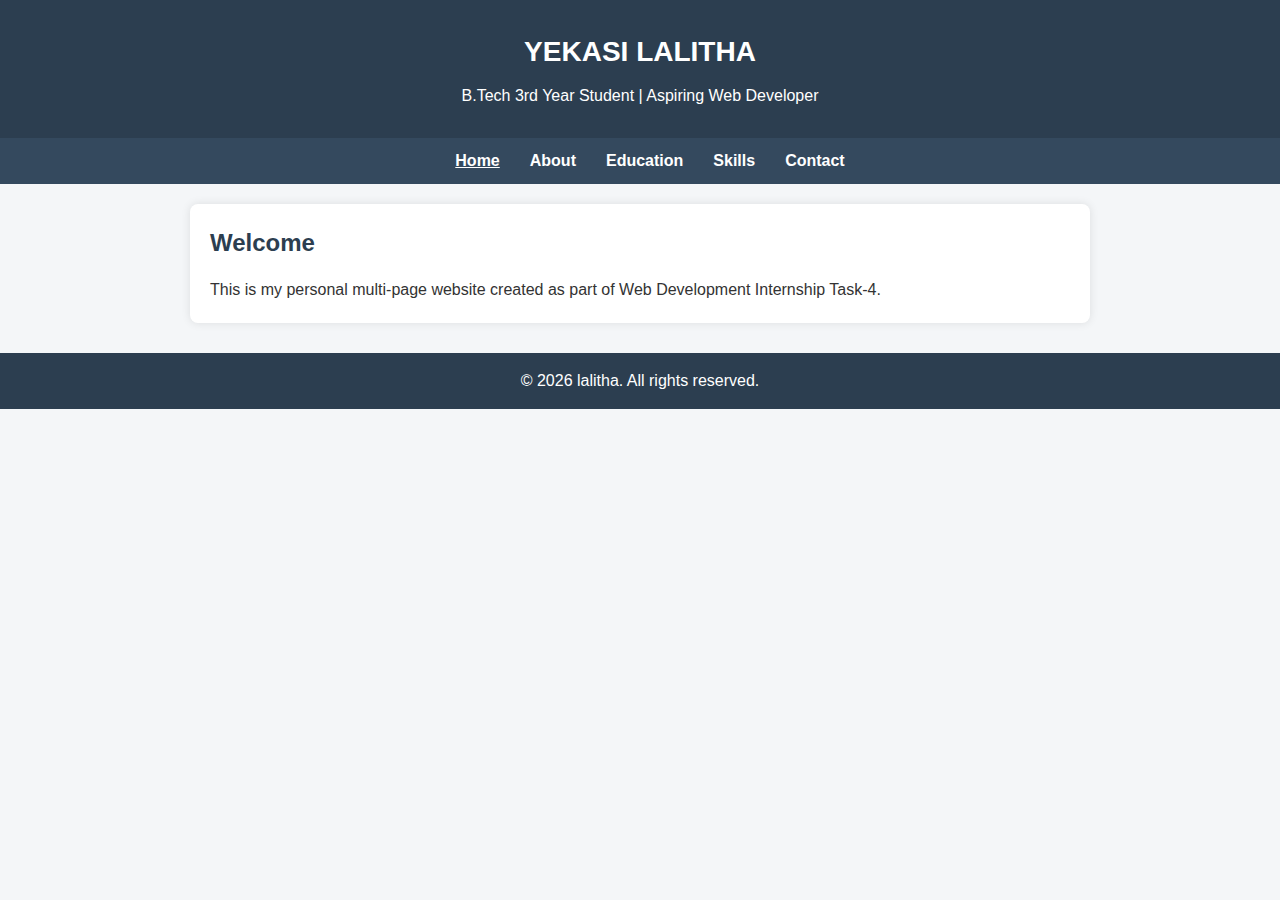
<file: index.html>
<!DOCTYPE html>
<html lang="en">
<head>
    <meta charset="UTF-8">
    <title>Home | lalitha</title>
    <link rel="stylesheet" href="style.css">
</head>
<body>

<header>
    <h1>YEKASI LALITHA</h1>
    <p>B.Tech 3rd Year Student | Aspiring Web Developer</p>
</header>

<nav>
    <ul>
        <li><a class="active" href="home.html">Home</a></li>
        <li><a href="about.html">About</a></li>
        <li><a href="education.html">Education</a></li>
        <li><a href="skills.html">Skills</a></li>
        <li><a href="contact.html">Contact</a></li>
    </ul>
</nav>

<section>
    <h2>Welcome</h2>
    <p>This is my personal multi-page website created as part of Web Development Internship Task-4.</p>
</section>

<footer>
    <p>&copy; 2026 lalitha. All rights reserved.</p>
</footer>

</body>

</html>
</file>
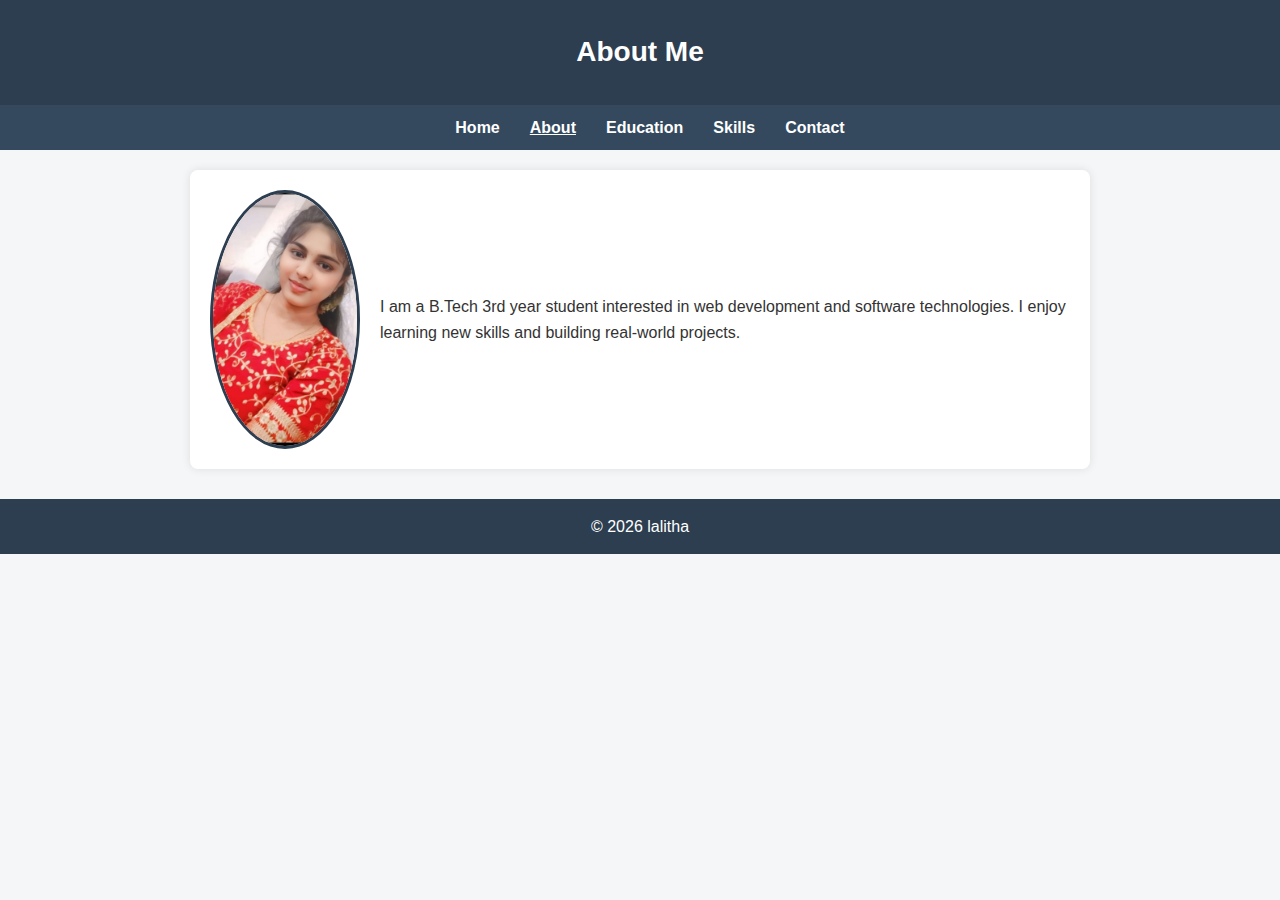
<file: about.html>
<!DOCTYPE html>
<html lang="en">
<head>
    <meta charset="UTF-8">
    <title>About Me</title>
    <link rel="stylesheet" href="style.css">
</head>
<body>

<header>
    <h1>About Me</h1>
</header>

<nav>
    <ul>
        <li><a href="home.html">Home</a></li>
        <li><a class="active" href="about.html">About</a></li>
        <li><a href="education.html">Education</a></li>
        <li><a href="skills.html">Skills</a></li>
        <li><a href="contact.html">Contact</a></li>
    </ul>
</nav>

<section id="about">
    <article>
        <img src="lalitha.jpg.jpg" width="150">
        <p>
            I am a B.Tech 3rd year student interested in web development and software technologies.
            I enjoy learning new skills and building real-world projects.
        </p>
    </article>
</section>

<footer>
    <p>&copy; 2026 lalitha</p>
</footer>

</body>
</html>
</file>
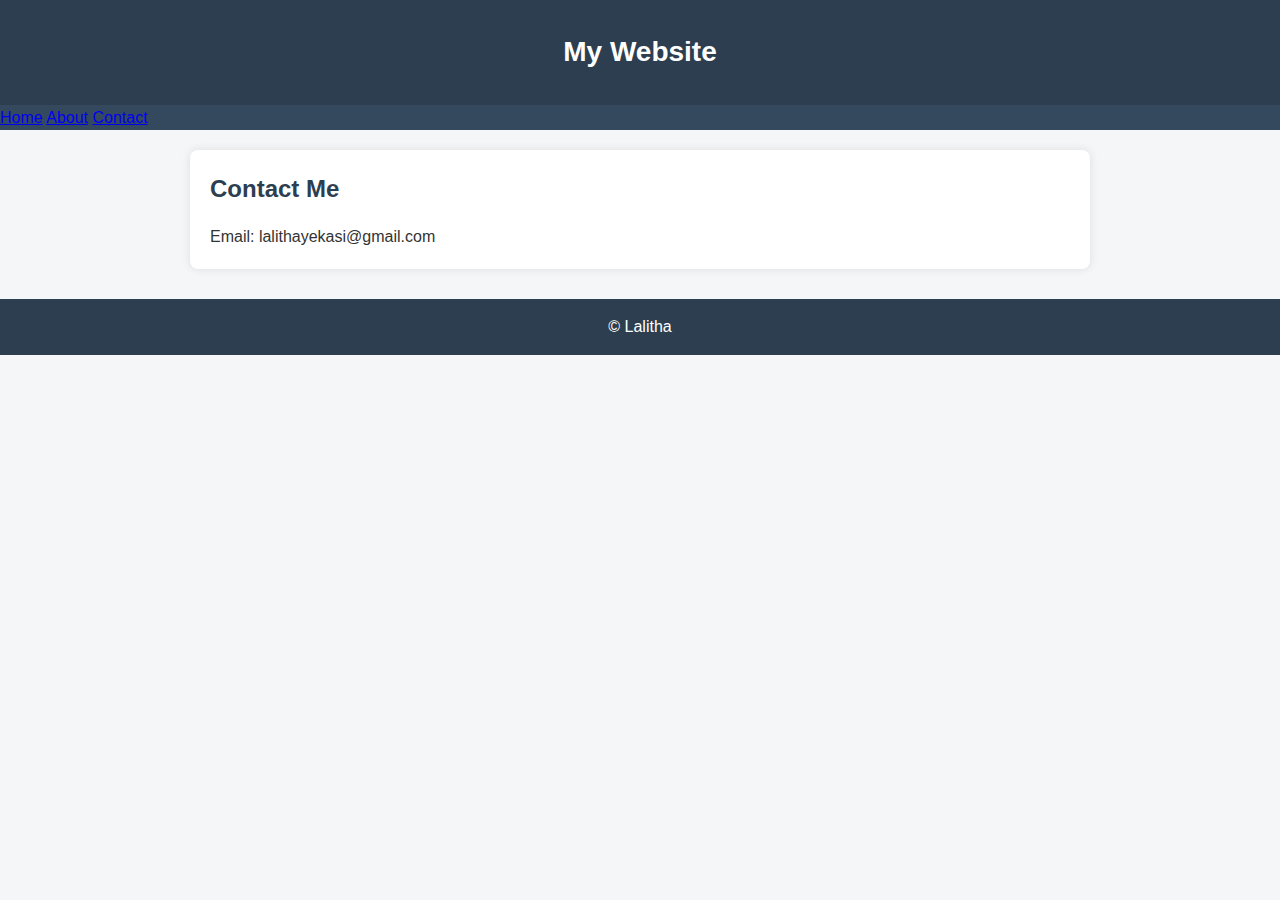
<file: contact.html>
<!DOCTYPE html>
<html>
<head>
<title>Contact</title>
<link rel="stylesheet" href="style.css">
</head>
<body>

<header>
<h1>My Website</h1>
</header>

<nav>
<a href="home.html">Home</a>
<a href="about.html">About</a>
<a href="contact.html" class="active">Contact</a>
</nav>

<section>
<h2>Contact Me</h2>
<p>Email: lalithayekasi@gmail.com</p>
</section>

<footer>
<p>© Lalitha</p>
</footer>

</body>
</html>
</file>
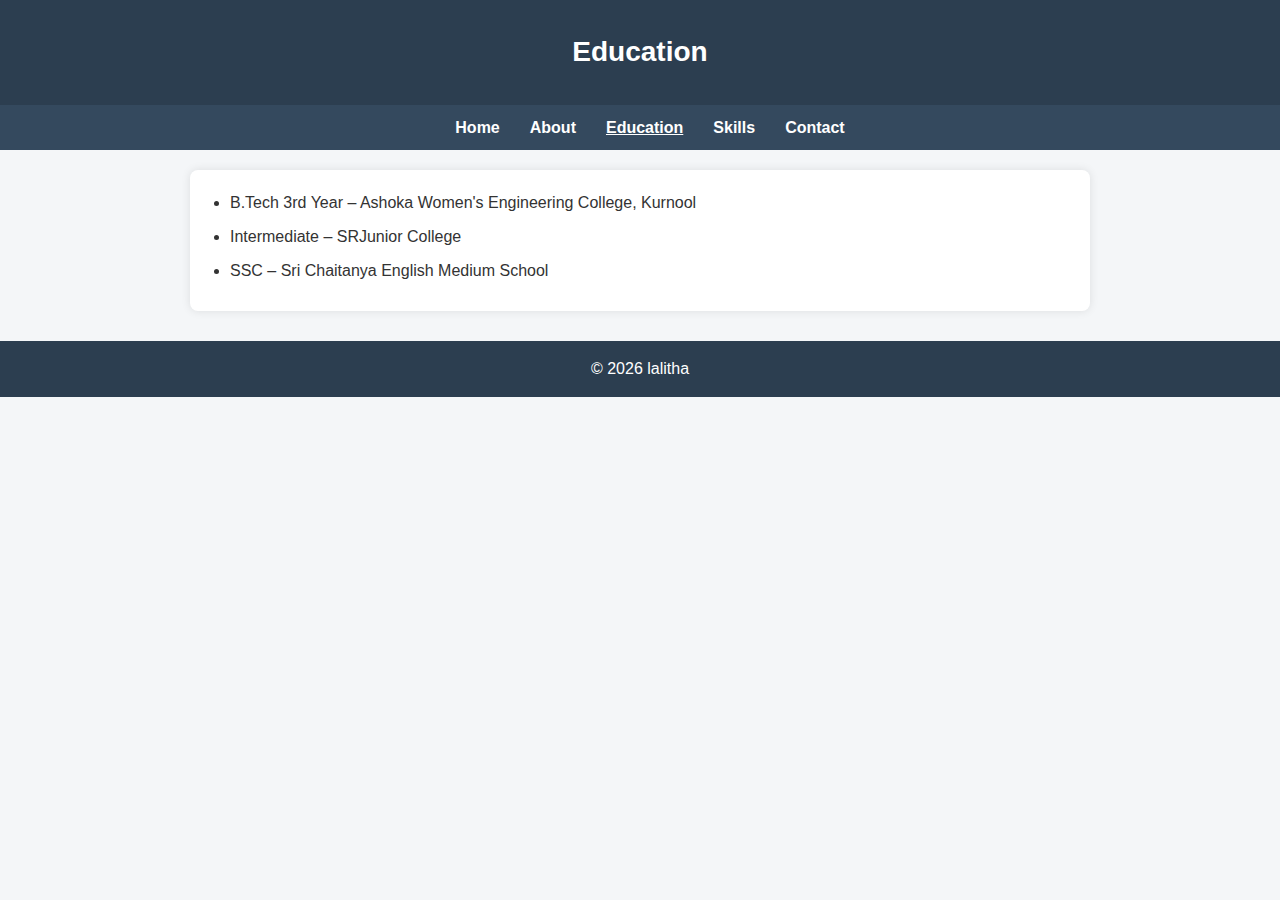
<file: Education.html>
<!DOCTYPE html>
<html lang="en">
<head>
    <meta charset="UTF-8">
    <title>Education</title>
    <link rel="stylesheet" href="style.css">
</head>
<body>

<header><h1>Education</h1></header>

<nav>
    <ul>
        <li><a href="home.html">Home</a></li>
        <li><a href="about.html">About</a></li>
        <li><a class="active" href="education.html">Education</a></li>
        <li><a href="skills.html">Skills</a></li>
        <li><a href="contact.html">Contact</a></li>
    </ul>
</nav>

<section>
    <ul>
        <li>B.Tech 3rd Year – Ashoka Women's Engineering College, Kurnool</li>
        <li>Intermediate – SRJunior College</li>
        <li>SSC – Sri Chaitanya English Medium School</li>
    </ul>
</section>

<footer>
    <p>&copy; 2026 lalitha</p>
</footer>

</body>
</html>
</file>
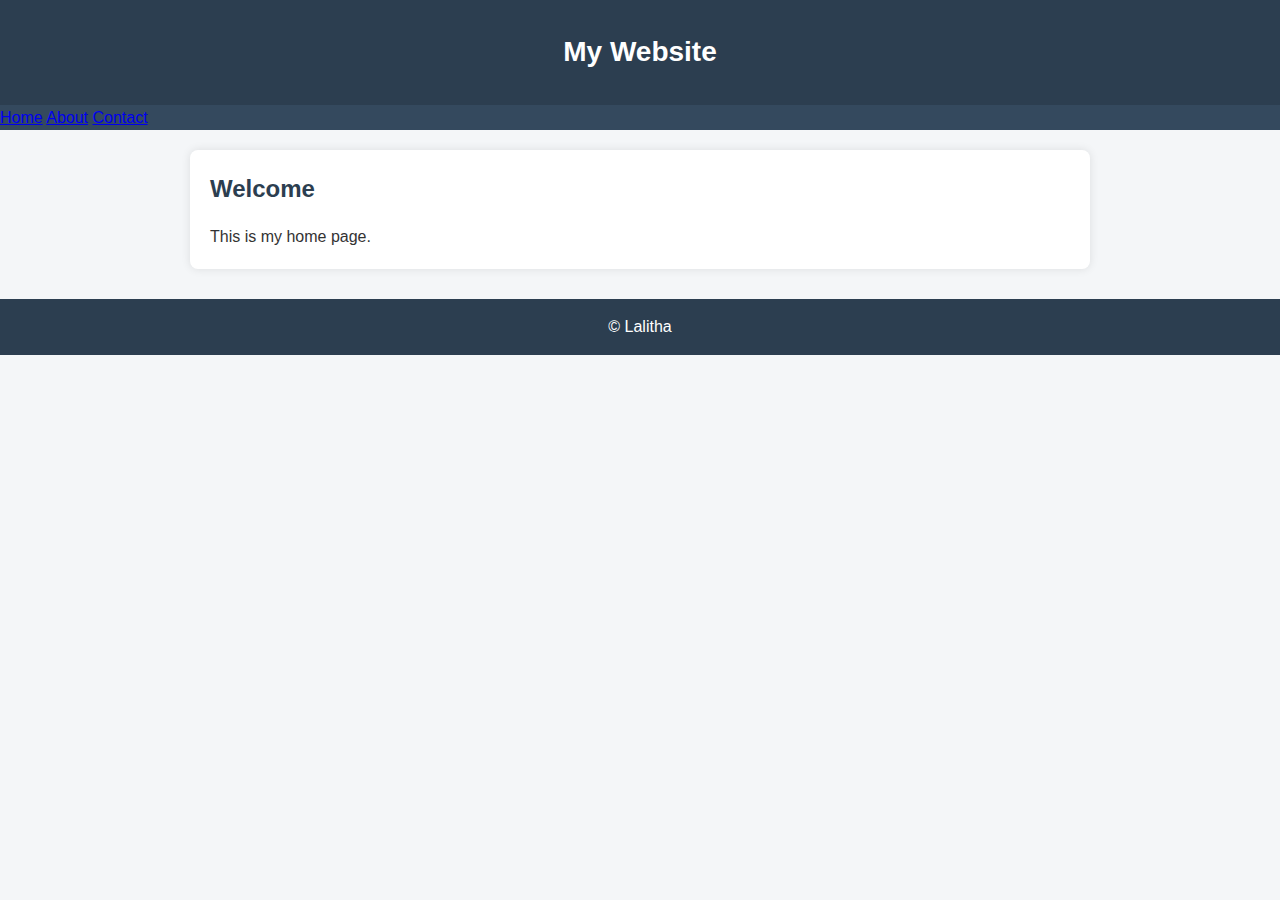
<file: home.html>
<!DOCTYPE html>
<html>
<head>
<title>Home</title>
<link rel="stylesheet" href="style.css">
</head>
<body>

<header>
<h1>My Website</h1>
</header>

<nav>
<a href="home.html" class="active">Home</a>
<a href="about.html">About</a>
<a href="contact.html">Contact</a>
</nav>

<section>
<h2>Welcome</h2>
<p>This is my home page.</p>
</section>

<footer>
<p>© Lalitha</p>
</footer>

</body>
</html>
</file>
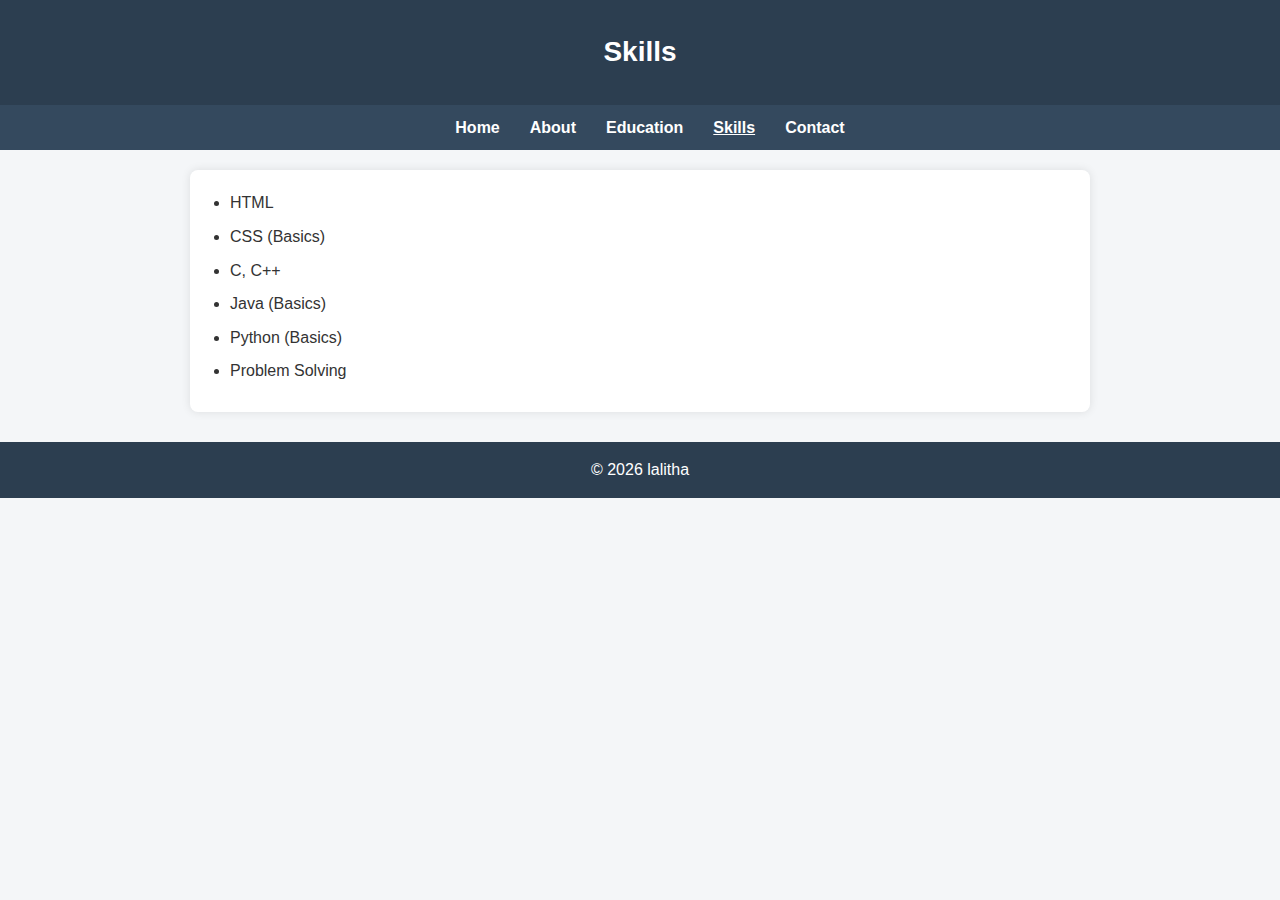
<file: skills.html>
<!DOCTYPE html>
<html lang="en">
<head>
    <meta charset="UTF-8">
    <title>Skills</title>
    <link rel="stylesheet" href="style.css">
</head>
<body>

<header><h1>Skills</h1></header>

<nav>
    <ul>
        <li><a href="home.html">Home</a></li>
        <li><a href="about.html">About</a></li>
        <li><a href="education.html">Education</a></li>
        <li><a class="active" href="skills.html">Skills</a></li>
        <li><a href="contact.html">Contact</a></li>
    </ul>
</nav>

<section>
    <ul>
        <li>HTML</li>
        <li>CSS (Basics)</li>
        <li>C, C++</li>
        <li>Java (Basics)</li>
        <li>Python (Basics)</li>
        <li>Problem Solving</li>
    </ul>
</section>

<footer>
    <p>&copy; 2026 lalitha</p>
</footer>

</body>
</html>
</file>
<file: style.css>
* {
    margin: 0;
    padding: 0;
    box-sizing: border-box;
    font-family: Arial, Helvetica, sans-serif;
}

body {
    background-color: #f4f6f8;
    color: #333;
    line-height: 1.6;
}

header {
    background: #2c3e50;
    color: white;
    text-align: center;
    padding: 30px 20px;
}

header h1 {
    font-size: 28px;
}

header p {
    margin-top: 8px;
    font-size: 16px;
}

nav {
    background: #34495e;
}

nav ul {
    display: flex;
    justify-content: center;
    list-style: none;
}

nav ul li {
    margin: 10px 15px;
}

nav ul li a {
    color: white;
    text-decoration: none;
    font-weight: bold;
}

nav ul li a:hover {
    text-decoration: underline;
}

section {
    background: white;
    margin: 20px auto;
    padding: 20px;
    max-width: 900px;
    border-radius: 8px;
    box-shadow: 0 0 10px rgba(0, 0, 0, 0.1);
}

section h2 {
    margin-bottom: 15px;
    color: #2c3e50;
}

#about article {
    display: flex;
    align-items: center;
    gap: 20px;
}

#about img {
    border-radius: 50%;
    border: 3px solid #2c3e50;
}

ul {
    margin-left: 20px;
}

ul li {
    margin-bottom: 8px;
}

#contact p {
    margin-bottom: 8px;
    font-weight: bold;
}

footer {
    text-align: center;
    background: #2c3e50;
    color: white;
    padding: 15px;
    margin-top: 30px;
}

@media (max-width: 600px) {
    #about article {
        flex-direction: column;
        text-align: center;
    }
}

.skills-container {
    display: flex;
    justify-content: space-around;
    flex-wrap: wrap;
    gap: 20px;
}

.skill-card {
    background-color: #f4f6f8;
    width: 250px;
    padding: 15px;
    border-radius: 8px;
    box-shadow: 0 0 8px rgba(0, 0, 0, 0.1);
}

.skill-card h3 {
    text-align: center;
    color: #2c3e50;
    margin-bottom: 10px;
}

.active {
    text-decoration: underline;
}
</file>
